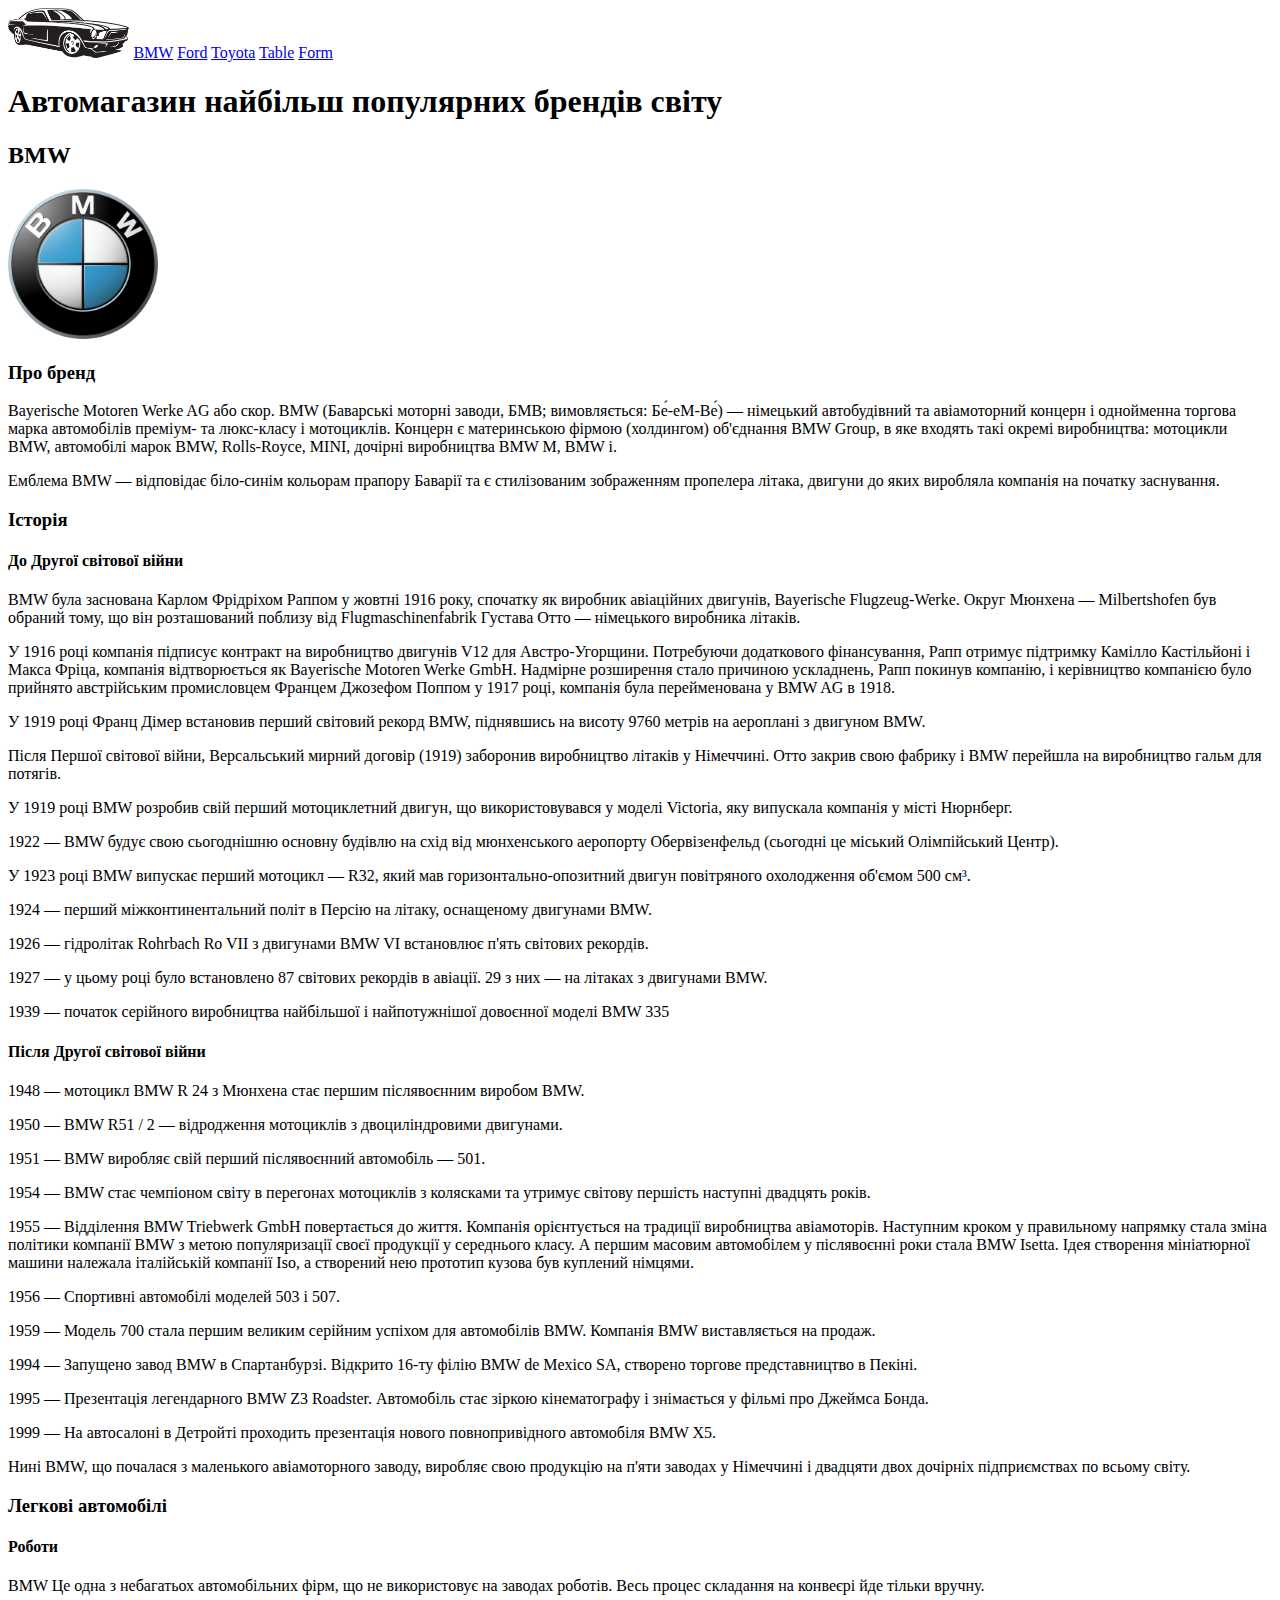
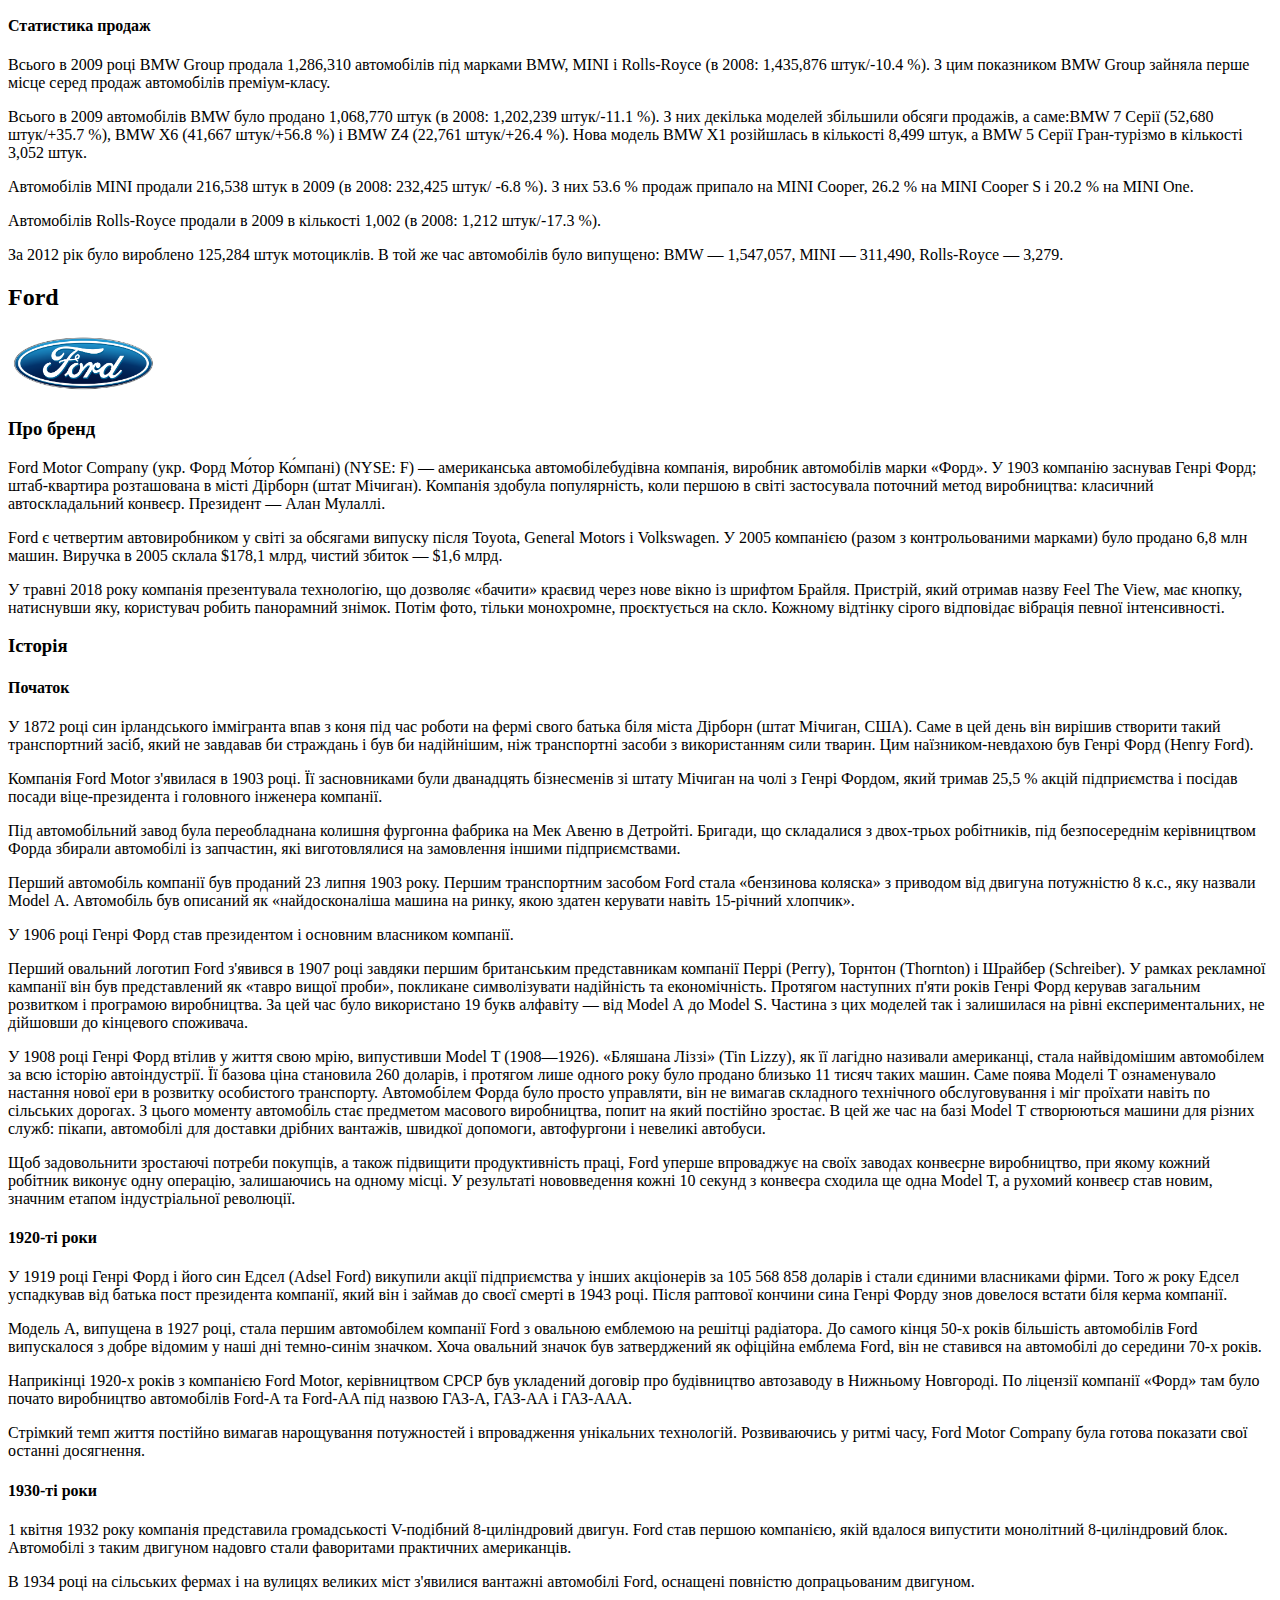
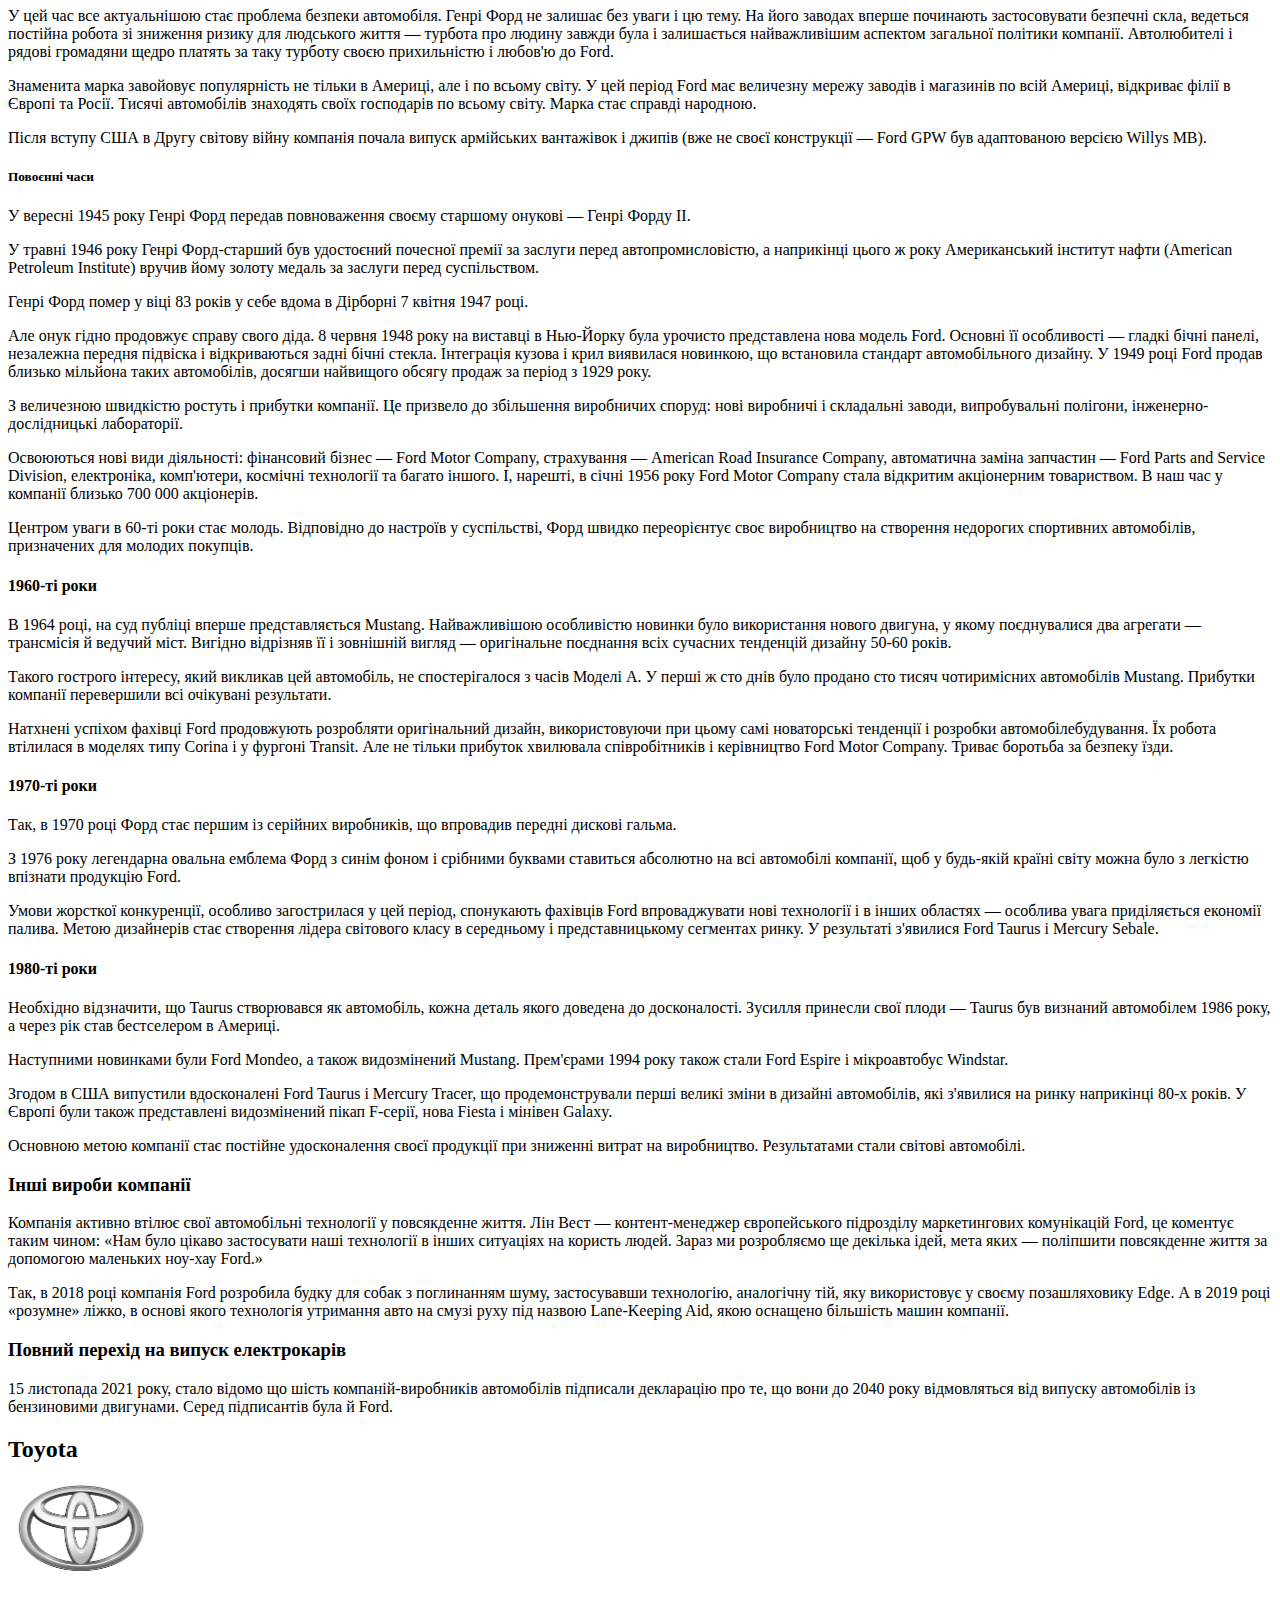
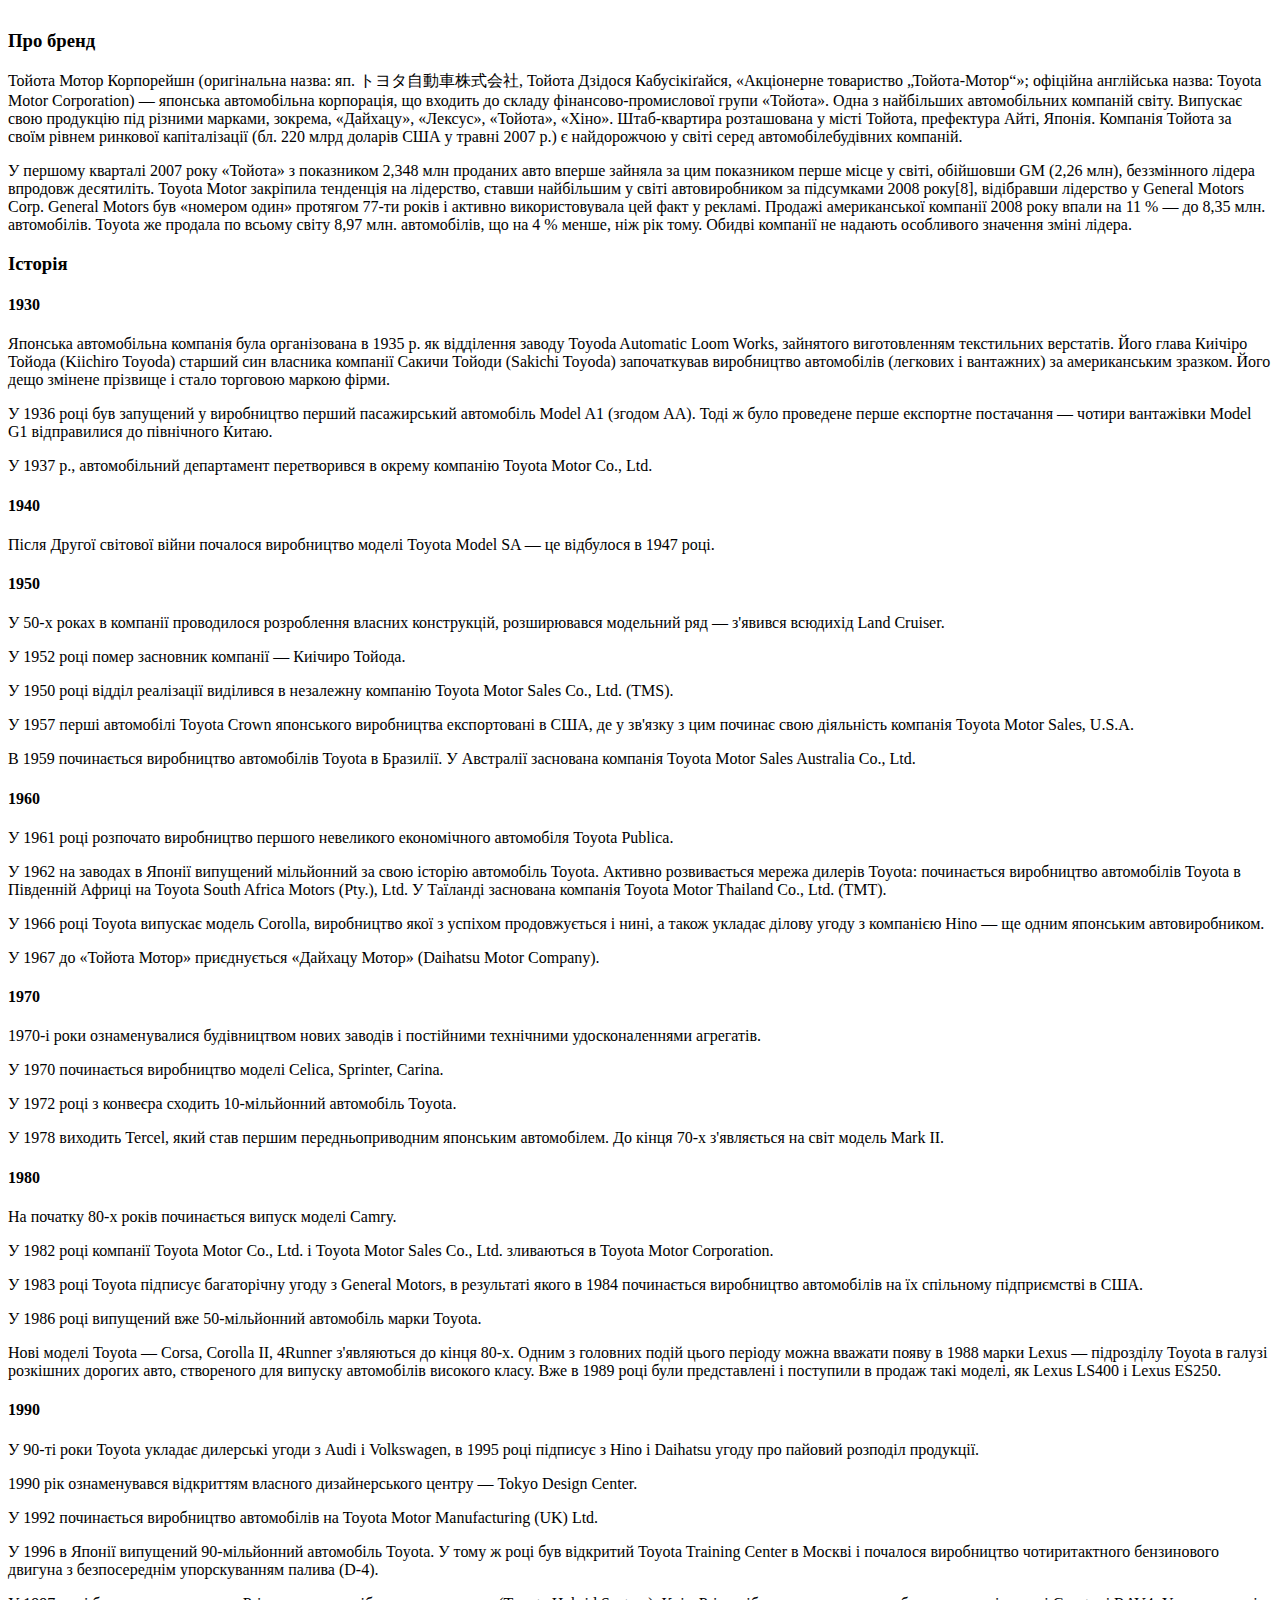
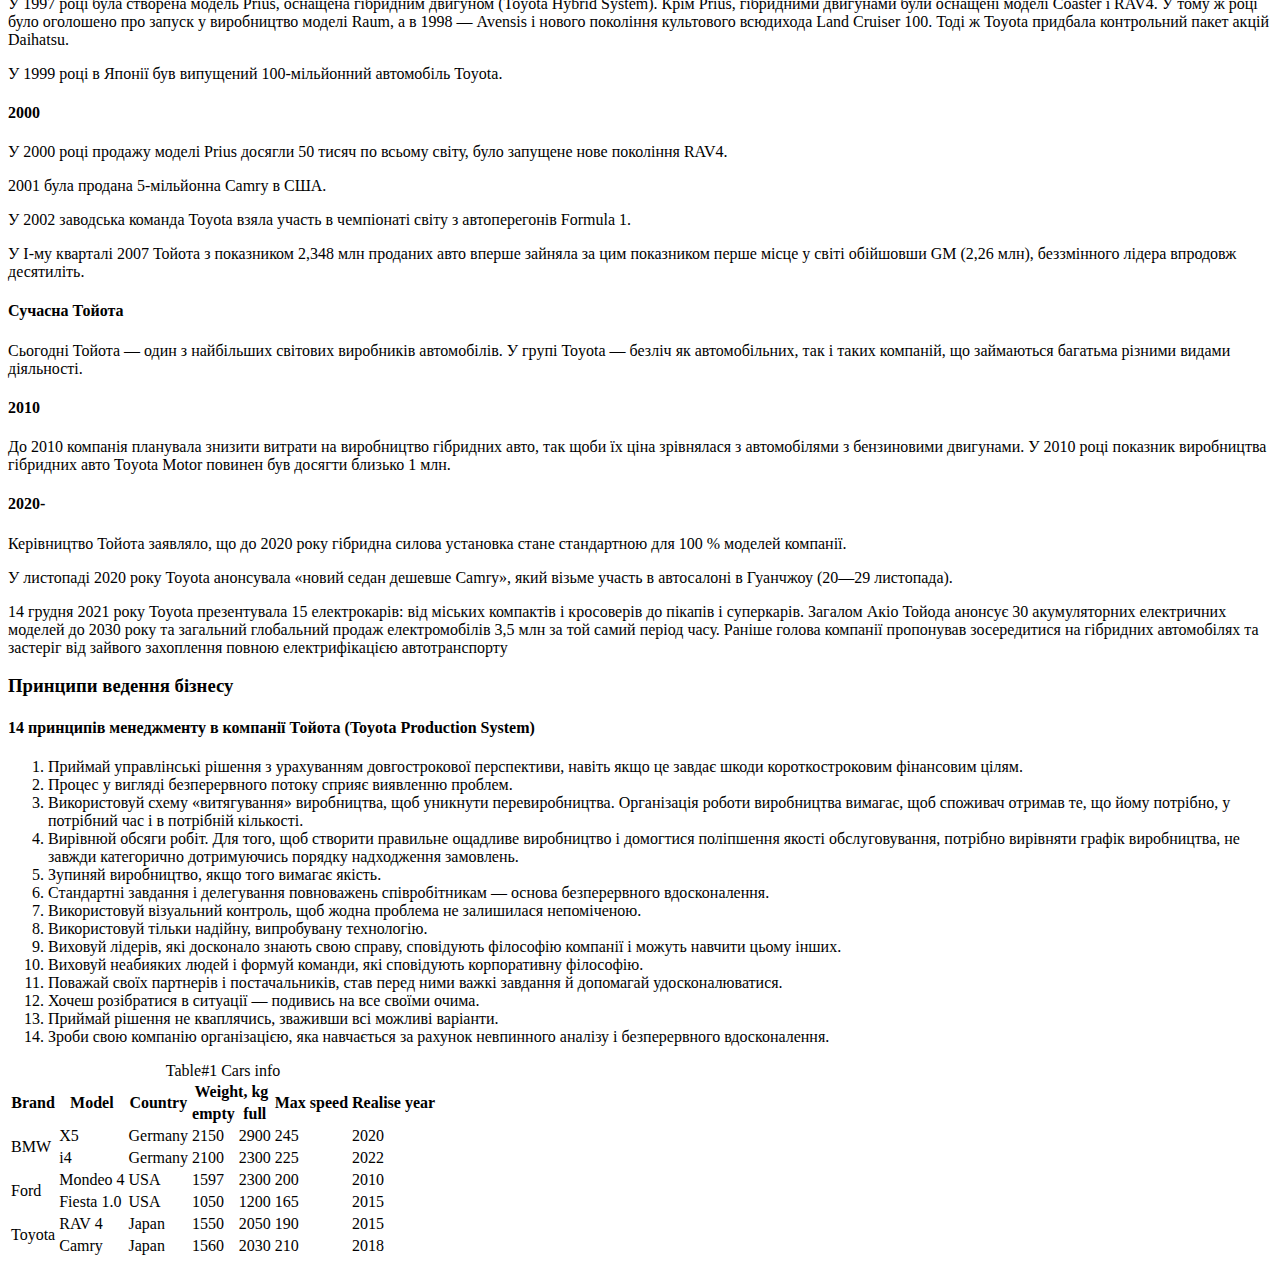
<file: index.html>
<!DOCTYPE html>
<html lang="uk">
  <head>
    <meta charset="UTF-8" />
    <meta http-equiv="X-UA-Compatible" content="IE=edge" />
    <meta name="viewport" content="width=device-width, initial-scale=1.0" />
    <link
      rel="shortcut icon"
      href="./assets/images/icons/favicon.ico"
      type="image/x-icon"
    />
    <title>Автомагазин</title>
  </head>
  <body>
    <header>
      <nav>
        <img src="./assets/images/logo-shop.png" height="50" alt="Shop logo" />
        <a href="#article-bmw">BMW</a>
        <a href="#article-ford">Ford</a>
        <a href="#article-toyota">Toyota</a>
        <a href="#cars-info">Table</a>
        <a href="./form.html">Form</a>
      </nav>
    </header>
    <main>
      <h1>Автомагазин найбільш популярних брендів світу</h1>
      <article id="article-bmw">
        <h2>BMW</h2>
        <img src="./assets/images/logo-BMW.png" alt="BMW logo" width="150" />
        <section>
          <h3>Про бренд</h3>
          <p>
            Bayerische Motoren Werke AG або скор. BMW (Баварські моторні заводи,
            БМВ; вимовляється: Бе́-еМ-Ве́) — німецький автобудівний та
            авіамоторний концерн і однойменна торгова марка автомобілів преміум-
            та люкс-класу і мотоциклів. Концерн є материнською фірмою
            (холдингом) об'єднання BMW Group, в яке входять такі окремі
            виробництва: мотоцикли BMW, автомобілі марок BMW, Rolls-Royce, MINI,
            дочірні виробництва BMW M, BMW i.
          </p>
          <p>
            Емблема BMW — відповідає біло-синім кольорам прапору Баварії та є
            стилізованим зображенням пропелера літака, двигуни до яких виробляла
            компанія на початку заснування.
          </p>
        </section>
        <section>
          <h3>Історія</h3>
          <h4>До Другої світової війни</h4>
          <p>
            BMW була заснована Карлом Фрідріхом Раппом у жовтні 1916 року,
            спочатку як виробник авіаційних двигунів, Bayerische Flugzeug-Werke.
            Округ Мюнхена — Milbertshofen був обраний тому, що він розташований
            поблизу від Flugmaschinenfabrik Густава Отто — німецького виробника
            літаків.
          </p>
          <p>
            У 1916 році компанія підписує контракт на виробництво двигунів V12
            для Австро-Угорщини. Потребуючи додаткового фінансування, Рапп
            отримує підтримку Камілло Кастільйоні і Макса Фріца, компанія
            відтворюється як Bayerische Motoren Werke GmbH. Надмірне розширення
            стало причиною ускладнень, Рапп покинув компанію, і керівництво
            компанією було прийнято австрійським промисловцем Францем Джозефом
            Поппом у 1917 році, компанія була перейменована у BMW AG в 1918.
          </p>
          <p>
            У 1919 році Франц Дімер встановив перший світовий рекорд BMW,
            піднявшись на висоту 9760 метрів на аероплані з двигуном BMW.
          </p>
          <p>
            Після Першої світової війни, Версальський мирний договір (1919)
            заборонив виробництво літаків у Німеччині. Отто закрив свою фабрику
            і BMW перейшла на виробництво гальм для потягів.
          </p>
          <p>
            У 1919 році BMW розробив свій перший мотоциклетний двигун, що
            використовувався у моделі Victoria, яку випускала компанія у місті
            Нюрнберг.
          </p>
          <p>
            1922 — BMW будує свою сьогоднішню основну будівлю на схід від
            мюнхенського аеропорту Обервізенфельд (сьогодні це міський
            Олімпійський Центр).
          </p>
          <p>
            У 1923 році BMW випускає перший мотоцикл — R32, який мав
            горизонтально-опозитний двигун повітряного охолодження об'ємом 500
            см³.
          </p>
          <p>
            1924 — перший міжконтинентальний політ в Персію на літаку,
            оснащеному двигунами BMW.
          </p>
          <p>
            1926 — гідролітак Rohrbach Ro VII з двигунами BMW VI встановлює
            п'ять світових рекордів.
          </p>
          <p>
            1927 — у цьому році було встановлено 87 світових рекордів в авіації.
            29 з них — на літаках з двигунами BMW.
          </p>
          <p>
            1939 — початок серійного виробництва найбільшої і найпотужнішої
            довоєнної моделі BMW 335
          </p>
          <h4>Після Другої світової війни</h4>
          <p>
            1948 — мотоцикл BMW R 24 з Мюнхена стає першим післявоєнним виробом
            BMW.
          </p>
          <p>
            1950 — BMW R51 / 2 — відродження мотоциклів з двоциліндровими
            двигунами.
          </p>
          <p>1951 — BMW виробляє свій перший післявоєнний автомобіль — 501.</p>
          <p>
            1954 — BMW стає чемпіоном світу в перегонах мотоциклів з колясками
            та утримує світову першість наступні двадцять років.
          </p>
          <p>
            1955 — Відділення BMW Triebwerk GmbH повертається до життя. Компанія
            орієнтується на традиції виробництва авіамоторів. Наступним кроком у
            правильному напрямку стала зміна політики компанії BMW з метою
            популяризації своєї продукції у середнього класу. А першим масовим
            автомобілем у післявоєнні роки стала BMW Isetta. Ідея створення
            мініатюрної машини належала італійській компанії Iso, а створений
            нею прототип кузова був куплений німцями.
          </p>
          <p>1956 — Спортивні автомобілі моделей 503 і 507.</p>
          <p>
            1959 — Модель 700 стала першим великим серійним успіхом для
            автомобілів BMW. Компанія BMW виставляється на продаж.
          </p>
          <p>
            1994 — Запущено завод BMW в Спартанбурзі. Відкрито 16-ту філію BMW
            de Mexico SA, створено торгове представництво в Пекіні.
          </p>
          <p>
            1995 — Презентація легендарного BMW Z3 Roadster. Автомобіль стає
            зіркою кінематографу і знімається у фільмі про Джеймса Бонда.
          </p>
          <p>
            1999 — На автосалоні в Детройті проходить презентація нового
            повнопривідного автомобіля BMW X5.
          </p>
          <p>
            Нині BMW, що почалася з маленького авіамоторного заводу, виробляє
            свою продукцію на п'яти заводах у Німеччині і двадцяти двох дочірніх
            підприємствах по всьому світу.
          </p>
        </section>
        <section>
          <h3>Легкові автомобілі</h3>
          <h4>Роботи</h4>
          <p>
            BMW Це одна з небагатьох автомобільних фірм, що не використовує на
            заводах роботів. Весь процес складання на конвеєрі йде тільки
            вручну.
          </p>
          <h4>Статистика продаж</h4>
          <p>
            Всього в 2009 році BMW Group продала 1,286,310 автомобілів під
            марками BMW, MINI і Rolls-Royce (в 2008: 1,435,876 штук/-10.4 %). З
            цим показником BMW Group зайняла перше місце серед продаж
            автомобілів преміум-класу.
          </p>
          <p>
            Всього в 2009 автомобілів BMW було продано 1,068,770 штук (в 2008:
            1,202,239 штук/-11.1 %). З них декілька моделей збільшили обсяги
            продажів, а саме:BMW 7 Серії (52,680 штук/+35.7 %), BMW X6 (41,667
            штук/+56.8 %) і BMW Z4 (22,761 штук/+26.4 %). Нова модель BMW X1
            розійшлась в кількості 8,499 штук, а BMW 5 Серії Гран-турізмо в
            кількості 3,052 штук.
          </p>
          <p>
            Автомобілів MINI продали 216,538 штук в 2009 (в 2008: 232,425 штук/
            -6.8 %). З них 53.6 % продаж припало на MINI Cooper, 26.2 % на MINI
            Cooper S і 20.2 % на MINI One.
          </p>
          <p>
            Автомобілів Rolls-Royce продали в 2009 в кількості 1,002 (в 2008:
            1,212 штук/-17.3 %).
          </p>
          <p>
            За 2012 рік було вироблено 125,284 штук мотоциклів. В той же час
            автомобілів було випущено: BMW — 1,547,057, MINI — 311,490,
            Rolls-Royce — 3,279.
          </p>
        </section>
      </article>
      <article id="article-ford">
        <h2>Ford</h2>
        <img src="./assets/images/logo-ford.png" alt="Ford logo" width="150" />
        <section>
          <h3>Про бренд</h3>
          <p>
            Ford Motor Company (укр. Форд Мо́тор Ко́мпані) (NYSE: F) —
            американська автомобілебудівна компанія, виробник автомобілів марки
            «Форд». У 1903 компанію заснував Генрі Форд; штаб-квартира
            розташована в місті Дірборн (штат Мічиган). Компанія здобула
            популярність, коли першою в світі застосувала поточний метод
            виробництва: класичний автоскладальний конвеєр. Президент — Алан
            Мулаллі.
          </p>
          <p>
            Ford є четвертим автовиробником у світі за обсягами випуску після
            Toyota, General Motors і Volkswagen. У 2005 компанією (разом з
            контрольованими марками) було продано 6,8 млн машин. Виручка в 2005
            склала $178,1 млрд, чистий збиток — $1,6 млрд.
          </p>
          <p>
            У травні 2018 року компанія презентувала технологію, що дозволяє
            «бачити» краєвид через нове вікно із шрифтом Брайля. Пристрій, який
            отримав назву Feel The View, має кнопку, натиснувши яку, користувач
            робить панорамний знімок. Потім фото, тільки монохромне,
            проєктується на скло. Кожному відтінку сірого відповідає вібрація
            певної інтенсивності.
          </p>
        </section>
        <section>
          <h3>Історія</h3>
          <h4>Початок</h4>
          <p>
            У 1872 році син ірландського іммігранта впав з коня під час роботи
            на фермі свого батька біля міста Дірборн (штат Мічиган, США). Саме в
            цей день він вирішив створити такий транспортний засіб, який не
            завдавав би страждань і був би надійнішим, ніж транспортні засоби з
            використанням сили тварин. Цим наїзником-невдахою був Генрі Форд
            (Henry Ford).
          </p>
          <p>
            Компанія Ford Motor з'явилася в 1903 році. Її засновниками були
            дванадцять бізнесменів зі штату Мічиган на чолі з Генрі Фордом, який
            тримав 25,5 % акцій підприємства і посідав посади віце-президента і
            головного інженера компанії.
          </p>
          <p>
            Під автомобільний завод була переобладнана колишня фургонна фабрика
            на Мек Авеню в Детройті. Бригади, що складалися з двох-трьох
            робітників, під безпосереднім керівництвом Форда збирали автомобілі
            із запчастин, які виготовлялися на замовлення іншими підприємствами.
          </p>
          <p>
            Перший автомобіль компанії був проданий 23 липня 1903 року. Першим
            транспортним засобом Ford стала «бензинова коляска» з приводом від
            двигуна потужністю 8 к.с., яку назвали Model А. Автомобіль був
            описаний як «найдосконаліша машина на ринку, якою здатен керувати
            навіть 15-річний хлопчик».
          </p>
          <p>
            У 1906 році Генрі Форд став президентом і основним власником
            компанії.
          </p>
          <p>
            Перший овальний логотип Ford з'явився в 1907 році завдяки першим
            британським представникам компанії Перрі (Perry), Торнтон (Thornton)
            і Шрайбер (Schreiber). У рамках рекламної кампанії він був
            представлений як «тавро вищої проби», покликане символізувати
            надійність та економічність. Протягом наступних п'яти років Генрі
            Форд керував загальним розвитком і програмою виробництва. За цей час
            було використано 19 букв алфавіту — від Model А до Model S. Частина
            з цих моделей так і залишилася на рівні експериментальних, не
            дійшовши до кінцевого споживача.
          </p>
          <p>
            У 1908 році Генрі Форд втілив у життя свою мрію, випустивши Model T
            (1908—1926). «Бляшана Ліззі» (Tin Lizzy), як її лагідно називали
            американці, стала найвідомішим автомобілем за всю історію
            автоіндустрії. Її базова ціна становила 260 доларів, і протягом лише
            одного року було продано близько 11 тисяч таких машин. Саме поява
            Моделі Т ознаменувало настання нової ери в розвитку особистого
            транспорту. Автомобілем Форда було просто управляти, він не вимагав
            складного технічного обслуговування і міг проїхати навіть по
            сільських дорогах. З цього моменту автомобіль стає предметом
            масового виробництва, попит на який постійно зростає. В цей же час
            на базі Model Т створюються машини для різних служб: пікапи,
            автомобілі для доставки дрібних вантажів, швидкої допомоги,
            автофургони і невеликі автобуси.
          </p>
          <p>
            Щоб задовольнити зростаючі потреби покупців, а також підвищити
            продуктивність праці, Ford уперше впроваджує на своїх заводах
            конвеєрне виробництво, при якому кожний робітник виконує одну
            операцію, залишаючись на одному місці. У результаті нововведення
            кожні 10 секунд з конвеєра сходила ще одна Model Т, а рухомий
            конвеєр став новим, значним етапом індустріальної революції.
          </p>
          <h4>1920-ті роки</h4>
          <p>
            У 1919 році Генрі Форд і його син Едсел (Adsel Ford) викупили акції
            підприємства у інших акціонерів за 105 568 858 доларів і стали
            єдиними власниками фірми. Того ж року Едсел успадкував від батька
            пост президента компанії, який він і займав до своєї смерті в 1943
            році. Після раптової кончини сина Генрі Форду знов довелося встати
            біля керма компанії.
          </p>
          <p>
            Модель A, випущена в 1927 році, стала першим автомобілем компанії
            Ford з овальною емблемою на решітці радіатора. До самого кінця 50-х
            років більшість автомобілів Ford випускалося з добре відомим у наші
            дні темно-синім значком. Хоча овальний значок був затверджений як
            офіційна емблема Ford, він не ставився на автомобілі до середини
            70-х років.
          </p>
          <p>
            Наприкінці 1920-х років з компанією Ford Motor, керівництвом СРСР
            був укладений договір про будівництво автозаводу в Нижньому
            Новгороді. По ліцензії компанії «Форд» там було почато виробництво
            автомобілів Ford-A та Ford-AA під назвою ГАЗ-А, ГАЗ-АА і ГАЗ-ААА.
          </p>
          <p>
            Стрімкий темп життя постійно вимагав нарощування потужностей і
            впровадження унікальних технологій. Розвиваючись у ритмі часу, Ford
            Motor Company була готова показати свої останні досягнення.
          </p>
          <h4>1930-ті роки</h4>
          <p>
            1 квітня 1932 року компанія представила громадськості V-подібний
            8-циліндровий двигун. Ford став першою компанією, якій вдалося
            випустити монолітний 8-циліндровий блок. Автомобілі з таким двигуном
            надовго стали фаворитами практичних американців.
          </p>
          <p>
            В 1934 році на сільських фермах і на вулицях великих міст з'явилися
            вантажні автомобілі Ford, оснащені повністю допрацьованим двигуном.
          </p>
          <p>
            У цей час все актуальнішою стає проблема безпеки автомобіля. Генрі
            Форд не залишає без уваги і цю тему. На його заводах вперше
            починають застосовувати безпечні скла, ведеться постійна робота зі
            зниження ризику для людського життя — турбота про людину завжди була
            і залишається найважливішим аспектом загальної політики компанії.
            Автолюбителі і рядові громадяни щедро платять за таку турботу своєю
            прихильністю і любов'ю до Ford.
          </p>
          <p>
            Знаменита марка завойовує популярність не тільки в Америці, але і по
            всьому світу. У цей період Ford має величезну мережу заводів і
            магазинів по всій Америці, відкриває філії в Європі та Росії. Тисячі
            автомобілів знаходять своїх господарів по всьому світу. Марка стає
            справді народною.
          </p>
          <p>
            Після вступу США в Другу світову війну компанія почала випуск
            армійських вантажівок і джипів (вже не своєї конструкції — Ford GPW
            був адаптованою версією Willys MB).
          </p>
          <h5>Повоєнні часи</h5>
          <p>
            У вересні 1945 року Генрі Форд передав повноваження своєму старшому
            онукові — Генрі Форду II.
          </p>
          <p>
            У травні 1946 року Генрі Форд-старший був удостоєний почесної премії
            за заслуги перед автопромисловістю, а наприкінці цього ж року
            Американський інститут нафти (American Petroleum Institute) вручив
            йому золоту медаль за заслуги перед суспільством.
          </p>
          <p>
            Генрі Форд помер у віці 83 років у себе вдома в Дірборні 7 квітня
            1947 році.
          </p>
          <p>
            Але онук гідно продовжує справу свого діда. 8 червня 1948 року на
            виставці в Нью-Йорку була урочисто представлена нова модель Ford.
            Основні її особливості — гладкі бічні панелі, незалежна передня
            підвіска і відкриваються задні бічні стекла. Інтеграція кузова і
            крил виявилася новинкою, що встановила стандарт автомобільного
            дизайну. У 1949 році Ford продав близько мільйона таких автомобілів,
            досягши найвищого обсягу продаж за період з 1929 року.
          </p>
          <p>
            З величезною швидкістю ростуть і прибутки компанії. Це призвело до
            збільшення виробничих споруд: нові виробничі і складальні заводи,
            випробувальні полігони, інженерно-дослідницькі лабораторії.
          </p>
          <p>
            Освоюються нові види діяльності: фінансовий бізнес — Ford Motor
            Company, страхування — American Road Insurance Company, автоматична
            заміна запчастин — Ford Parts and Service Division, електроніка,
            комп'ютери, космічні технології та багато іншого. І, нарешті, в
            січні 1956 року Ford Motor Company стала відкритим акціонерним
            товариством. В наш час у компанії близько 700 000 акціонерів.
          </p>
          <p>
            Центром уваги в 60-ті роки стає молодь. Відповідно до настроїв у
            суспільстві, Форд швидко переорієнтує своє виробництво на створення
            недорогих спортивних автомобілів, призначених для молодих покупців.
          </p>
          <h4>1960-ті роки</h4>
          <p>
            В 1964 році, на суд публіці вперше представляється Mustang.
            Найважливішою особливістю новинки було використання нового двигуна,
            у якому поєднувалися два агрегати — трансмісія й ведучий міст.
            Вигідно відрізняв її і зовнішній вигляд — оригінальне поєднання всіх
            сучасних тенденцій дизайну 50-60 років.
          </p>
          <p>
            Такого гострого інтересу, який викликав цей автомобіль, не
            спостерігалося з часів Моделі А. У перші ж сто днів було продано сто
            тисяч чотиримісних автомобілів Mustang. Прибутки компанії
            перевершили всі очікувані результати.
          </p>
          <p>
            Натхнені успіхом фахівці Ford продовжують розробляти оригінальний
            дизайн, використовуючи при цьому самі новаторські тенденції і
            розробки автомобілебудування. Їх робота втілилася в моделях типу
            Corina і у фургоні Transit. Але не тільки прибуток хвилювала
            співробітників і керівництво Ford Motor Company. Триває боротьба за
            безпеку їзди.
          </p>
          <h4>1970-ті роки</h4>
          <p>
            Так, в 1970 році Форд стає першим із серійних виробників, що
            впровадив передні дискові гальма.
          </p>
          <p>
            З 1976 року легендарна овальна емблема Форд з синім фоном і срібними
            буквами ставиться абсолютно на всі автомобілі компанії, щоб у
            будь-якій країні світу можна було з легкістю впізнати продукцію
            Ford.
          </p>
          <p>
            Умови жорсткої конкуренції, особливо загострилася у цей період,
            спонукають фахівців Ford впроваджувати нові технології і в інших
            областях — особлива увага приділяється економії палива. Метою
            дизайнерів стає створення лідера світового класу в середньому і
            представницькому сегментах ринку. У результаті з'явилися Ford Taurus
            і Mercury Sebale.
          </p>
          <h4>1980-ті роки</h4>
          <p>
            Необхідно відзначити, що Taurus створювався як автомобіль, кожна
            деталь якого доведена до досконалості. Зусилля принесли свої плоди —
            Taurus був визнаний автомобілем 1986 року, а через рік став
            бестселером в Америці.
          </p>
          <p>
            Наступними новинками були Ford Mondeo, а також видозмінений Mustang.
            Прем'єрами 1994 року також стали Ford Espire і мікроавтобус
            Windstar.
          </p>
          <p>
            Згодом в США випустили вдосконалені Ford Taurus і Mercury Tracer, що
            продемонстрували перші великі зміни в дизайні автомобілів, які
            з'явилися на ринку наприкінці 80-х років. У Європі були також
            представлені видозмінений пікап F-серії, нова Fiesta і мінівен
            Galaxy.
          </p>
          <p>
            Основною метою компанії стає постійне удосконалення своєї продукції
            при зниженні витрат на виробництво. Результатами стали світові
            автомобілі.
          </p>
        </section>
        <section>
          <h3>Інші вироби компанії</h3>
          <p>
            Компанія активно втілює свої автомобільні технології у повсякденне
            життя. Лін Вест — контент-менеджер європейського підрозділу
            маркетингових комунікацій Ford, це коментує таким чином: «Нам було
            цікаво застосувати наші технології в інших ситуаціях на користь
            людей. Зараз ми розробляємо ще декілька ідей, мета яких — поліпшити
            повсякденне життя за допомогою маленьких ноу-хау Ford.»
          </p>
          <p>
            Так, в 2018 році компанія Ford розробила будку для собак з
            поглинанням шуму, застосувавши технологію, аналогічну тій, яку
            використовує у своєму позашляховику Edge. А в 2019 році «розумне»
            ліжко, в основі якого технологія утримання авто на смузі руху під
            назвою Lane-Keeping Aid, якою оснащено більшість машин компанії.
          </p>
        </section>
        <section>
          <h3>Повний перехід на випуск електрокарів</h3>
          <p>
            15 листопада 2021 року, стало відомо що шість компаній-виробників
            автомобілів підписали декларацію про те, що вони до 2040 року
            відмовляться від випуску автомобілів із бензиновими двигунами. Серед
            підписантів була й Ford.
          </p>
        </section>
      </article>
      <article id="article-toyota">
        <h2>Toyota</h2>
        <img
          src="./assets/images/logo-toyota.png"
          alt="Toyota logo"
          width="150"
        />
        <section>
          <h3>Про бренд</h3>
          <p>
            Тойота Мотор Корпорейшн (оригінальна назва: яп.
            トヨタ自動車株式会社, Тойота Дзідося Кабусікіґайся, «Акціонерне
            товариство „Тойота-Мотор“»; офіційна англійська назва: Toyota Motor
            Corporation) — японська автомобільна корпорація, що входить до
            складу фінансово-промислової групи «Тойота». Одна з найбільших
            автомобільних компаній світу. Випускає свою продукцію під різними
            марками, зокрема, «Дайхацу», «Лексус», «Тойота», «Хіно».
            Штаб-квартира розташована у місті Тойота, префектура Айті, Японія.
            Компанія Тойота за своїм рівнем ринкової капіталізації (бл. 220 млрд
            доларів США у травні 2007 р.) є найдорожчою у світі серед
            автомобілебудівних компаній.
          </p>
          <p>
            У першому кварталі 2007 року «Тойота» з показником 2,348 млн
            проданих авто вперше зайняла за цим показником перше місце у світі,
            обійшовши GM (2,26 млн), беззмінного лідера впродовж десятиліть.
            Toyota Motor закріпила тенденція на лідерство, ставши найбільшим у
            світі автовиробником за підсумками 2008 року[8], відібравши
            лідерство у General Motors Corp. General Motors був «номером один»
            протягом 77-ти років і активно використовувала цей факт у рекламі.
            Продажі американської компанії 2008 року впали на 11 % — до 8,35
            млн. автомобілів. Toyota же продала по всьому світу 8,97 млн.
            автомобілів, що на 4 % менше, ніж рік тому. Обидві компанії не
            надають особливого значення зміні лідера.
          </p>
        </section>
        <section>
          <h3>Історія</h3>
          <h4>1930</h4>
          <p>
            Японська автомобільна компанія була організована в 1935 р. як
            відділення заводу Toyoda Automatic Loom Works, зайнятого
            виготовленням текстильних верстатів. Його глава Киічіро Тойода
            (Kiichiro Toyoda) старший син власника компанії Сакичи Тойоди
            (Sakichi Toyoda) започаткував виробництво автомобілів (легкових і
            вантажних) за американським зразком. Його дещо змінене прізвище і
            стало торговою маркою фірми.
          </p>
          <p>
            У 1936 році був запущений у виробництво перший пасажирський
            автомобіль Model A1 (згодом AA). Тоді ж було проведене перше
            експортне постачання — чотири вантажівки Model G1 відправилися до
            північного Китаю.
          </p>
          <p>
            У 1937 р., автомобільний департамент перетворився в окрему компанію
            Toyota Motor Co., Ltd.
          </p>
          <h4>1940</h4>
          <p>
            Після Другої світової війни почалося виробництво моделі Toyota Model
            SA — це відбулося в 1947 році.
          </p>
          <h4>1950</h4>
          <p>
            У 50-х роках в компанії проводилося розроблення власних конструкцій,
            розширювався модельний ряд — з'явився всюдихід Land Cruiser.
          </p>
          <p>У 1952 році помер засновник компанії — Киічиро Тойода.</p>
          <p>
            У 1950 році відділ реалізації виділився в незалежну компанію Toyota
            Motor Sales Co., Ltd. (TMS).
          </p>
          <p>
            У 1957 перші автомобілі Toyota Crown японського виробництва
            експортовані в США, де у зв'язку з цим починає свою діяльність
            компанія Toyota Motor Sales, U.S.A.
          </p>
          <p>
            В 1959 починається виробництво автомобілів Toyota в Бразилії. У
            Австралії заснована компанія Toyota Motor Sales Australia Co., Ltd.
          </p>
          <h4>1960</h4>
          <p>
            У 1961 році розпочато виробництво першого невеликого економічного
            автомобіля Toyota Publica.
          </p>
          <p>
            У 1962 на заводах в Японії випущений мільйонний за свою історію
            автомобіль Toyota. Активно розвивається мережа дилерів Toyota:
            починається виробництво автомобілів Toyota в Південній Африці на
            Toyota South Africa Motors (Pty.), Ltd. У Таїланді заснована
            компанія Toyota Motor Thailand Co., Ltd. (TMT).
          </p>
          <p>
            У 1966 році Toyota випускає модель Corolla, виробництво якої з
            успіхом продовжується і нині, а також укладає ділову угоду з
            компанією Hino — ще одним японським автовиробником.
          </p>
          <p>
            У 1967 до «Тойота Мотор» приєднується «Дайхацу Мотор» (Daihatsu
            Motor Company).
          </p>
          <h4>1970</h4>
          <p>
            1970-і роки ознаменувалися будівництвом нових заводів і постійними
            технічними удосконаленнями агрегатів.
          </p>
          <p>У 1970 починається виробництво моделі Celica, Sprinter, Carina.</p>
          <p>У 1972 році з конвеєра сходить 10-мільйонний автомобіль Toyota.</p>
          <p>
            У 1978 виходить Tercel, який став першим передньоприводним японським
            автомобілем. До кінця 70-х з'являється на світ модель Mark II.
          </p>
          <h4>1980</h4>
          <p>На початку 80-х років починається випуск моделі Camry.</p>
          <p>
            У 1982 році компанії Toyota Motor Co., Ltd. і Toyota Motor Sales
            Co., Ltd. зливаються в Toyota Motor Corporation.
          </p>
          <p>
            У 1983 році Toyota підписує багаторічну угоду з General Motors, в
            результаті якого в 1984 починається виробництво автомобілів на їх
            спільному підприємстві в США.
          </p>
          <p>
            У 1986 році випущений вже 50-мільйонний автомобіль марки Toyota.
          </p>
          <p>
            Нові моделі Toyota — Corsa, Corolla II, 4Runner з'являються до кінця
            80-х. Одним з головних подій цього періоду можна вважати появу в
            1988 марки Lexus — підрозділу Toyota в галузі розкішних дорогих
            авто, створеного для випуску автомобілів високого класу. Вже в 1989
            році були представлені і поступили в продаж такі моделі, як Lexus
            LS400 і Lexus ES250.
          </p>
          <h4>1990</h4>
          <p>
            У 90-ті роки Toyota укладає дилерські угоди з Audi і Volkswagen, в
            1995 році підписує з Hino і Daihatsu угоду про пайовий розподіл
            продукції.
          </p>
          <p>
            1990 рік ознаменувався відкриттям власного дизайнерського центру —
            Tokyo Design Center.
          </p>
          <p>
            У 1992 починається виробництво автомобілів на Toyota Motor
            Manufacturing (UK) Ltd.
          </p>
          <p>
            У 1996 в Японії випущений 90-мільйонний автомобіль Toyota. У тому ж
            році був відкритий Toyota Training Center в Москві і почалося
            виробництво чотиритактного бензинового двигуна з безпосереднім
            упорскуванням палива (D-4).
          </p>
          <p>
            У 1997 році була створена модель Prius, оснащена гібридним двигуном
            (Toyota Hybrid System). Крім Prius, гібридними двигунами були
            оснащені моделі Coaster і RAV4. У тому ж році було оголошено про
            запуск у виробництво моделі Raum, а в 1998 — Avensis і нового
            покоління культового всюдихода Land Cruiser 100. Тоді ж Toyota
            придбала контрольний пакет акцій Daihatsu.
          </p>
          <p>
            У 1999 році в Японії був випущений 100-мільйонний автомобіль Toyota.
          </p>
          <h4>2000</h4>
          <p>
            У 2000 році продажу моделі Prius досягли 50 тисяч по всьому світу,
            було запущене нове покоління RAV4.
          </p>
          <p>2001 була продана 5-мільйонна Camry в США.</p>
          <p>
            У 2002 заводська команда Toyota взяла участь в чемпіонаті світу з
            автоперегонів Formula 1.
          </p>
          <p>
            У І-му кварталі 2007 Тойота з показником 2,348 млн проданих авто
            вперше зайняла за цим показником перше місце у світі обійшовши GM
            (2,26 млн), беззмінного лідера впродовж десятиліть.
          </p>
          <h4>Сучасна Тойота</h4>
          <p>
            Сьогодні Тойота — один з найбільших світових виробників автомобілів.
            У групі Toyota — безліч як автомобільних, так і таких компаній, що
            займаються багатьма різними видами діяльності.
          </p>
          <h4>2010</h4>
          <p>
            До 2010 компанія планувала знизити витрати на виробництво гібридних
            авто, так щоби їх ціна зрівнялася з автомобілями з бензиновими
            двигунами. У 2010 році показник виробництва гібридних авто Toyota
            Motor повинен був досягти близько 1 млн.
          </p>
          <h4>2020-</h4>
          <p>
            Керівництво Тойота заявляло, що до 2020 року гібридна силова
            установка стане стандартною для 100 % моделей компанії.
          </p>
          <p>
            У листопаді 2020 року Toyota анонсувала «новий седан дешевше Camry»,
            який візьме участь в автосалоні в Гуанчжоу (20—29 листопада).
          </p>
          <p>
            14 грудня 2021 року Toyota презентувала 15 електрокарів: від міських
            компактів і кросоверів до пікапів і суперкарів. Загалом Акіо Тойода
            анонсує 30 акумуляторних електричних моделей до 2030 року та
            загальний глобальний продаж електромобілів 3,5 млн за той самий
            період часу. Раніше голова компанії пропонував зосередитися на
            гібридних автомобілях та застеріг від зайвого захоплення повною
            електрифікацією автотранспорту
          </p>
        </section>
        <section>
          <h3>Принципи ведення бізнесу</h3>
          <h4>
            14 принципів менеджменту в компанії Тойота (Toyota Production
            System)
          </h4>
          <ol>
            <li>
              Приймай управлінські рішення з урахуванням довгострокової
              перспективи, навіть якщо це завдає шкоди короткостроковим
              фінансовим цілям.
            </li>
            <li>
              Процес у вигляді безперервного потоку сприяє виявленню проблем.
            </li>
            <li>
              Використовуй схему «витягування» виробництва, щоб уникнути
              перевиробництва. Організація роботи виробництва вимагає, щоб
              споживач отримав те, що йому потрібно, у потрібний час і в
              потрібній кількості.
            </li>
            <li>
              Вирівнюй обсяги робіт. Для того, щоб створити правильне ощадливе
              виробництво і домогтися поліпшення якості обслуговування, потрібно
              вирівняти графік виробництва, не завжди категорично дотримуючись
              порядку надходження замовлень.
            </li>
            <li>Зупиняй виробництво, якщо того вимагає якість.</li>
            <li>
              Стандартні завдання і делегування повноважень співробітникам —
              основа безперервного вдосконалення.
            </li>
            <li>
              Використовуй візуальний контроль, щоб жодна проблема не залишилася
              непоміченою.
            </li>
            <li>Використовуй тільки надійну, випробувану технологію.</li>
            <li>
              Виховуй лідерів, які досконало знають свою справу, сповідують
              філософію компанії і можуть навчити цьому інших.
            </li>
            <li>
              Виховуй неабияких людей і формуй команди, які сповідують
              корпоративну філософію.
            </li>
            <li>
              Поважай своїх партнерів і постачальників, став перед ними важкі
              завдання й допомагай удосконалюватися.
            </li>
            <li>
              Хочеш розібратися в ситуації — подивись на все своїми очима.
            </li>
            <li>
              Приймай рішення не кваплячись, зваживши всі можливі варіанти.
            </li>
            <li>
              Зроби свою компанію організацією, яка навчається за рахунок
              невпинного аналізу і безперервного вдосконалення.
            </li>
          </ol>
        </section>
      </article>
      <article id="cars-info">
        <table>
          <caption>
            Table#1 Cars info
          </caption>
          <thead>
            <tr>
              <th rowspan="2">Brand</th>
              <th rowspan="2">Model</th>
              <th rowspan="2">Country</th>
              <th colspan="2">Weight, kg</th>
              <th rowspan="2">Max speed</th>
              <th rowspan="2">Realise year</th>
            </tr>
            <tr>
              <th>empty</th>
              <th>full</th>
            </tr>
          </thead>
          <tbody>
            <tr>
              <td rowspan="2">BMW</td>
              <td>X5</td>
              <td>Germany</td>
              <td>2150</td>
              <td>2900</td>
              <td>245</td>
              <td>2020</td>
            </tr>
            <tr>
              <td>i4</td>
              <td>Germany</td>
              <td>2100</td>
              <td>2300</td>
              <td>225</td>
              <td>2022</td>
            </tr>
            <tr>
              <td rowspan="2">Ford</td>
              <td>Mondeo 4</td>
              <td>USA</td>
              <td>1597</td>
              <td>2300</td>
              <td>200</td>
              <td>2010</td>
            </tr>
            <tr>
              <td>Fiesta 1.0</td>
              <td>USA</td>
              <td>1050</td>
              <td>1200</td>
              <td>165</td>
              <td>2015</td>
            </tr>
            <tr>
              <td rowspan="2">Toyota</td>
              <td>RAV 4</td>
              <td>Japan</td>
              <td>1550</td>
              <td>2050</td>
              <td>190</td>
              <td>2015</td>
            </tr>
            <tr>
              <td>Camry</td>
              <td>Japan</td>
              <td>1560</td>
              <td>2030</td>
              <td>210</td>
              <td>2018</td>
            </tr>
          </tbody>
          <tfoot></tfoot>
        </table>
      </article>
    </main>
    <aside></aside>
    <footer></footer>
  </body>
</html>
</file>
